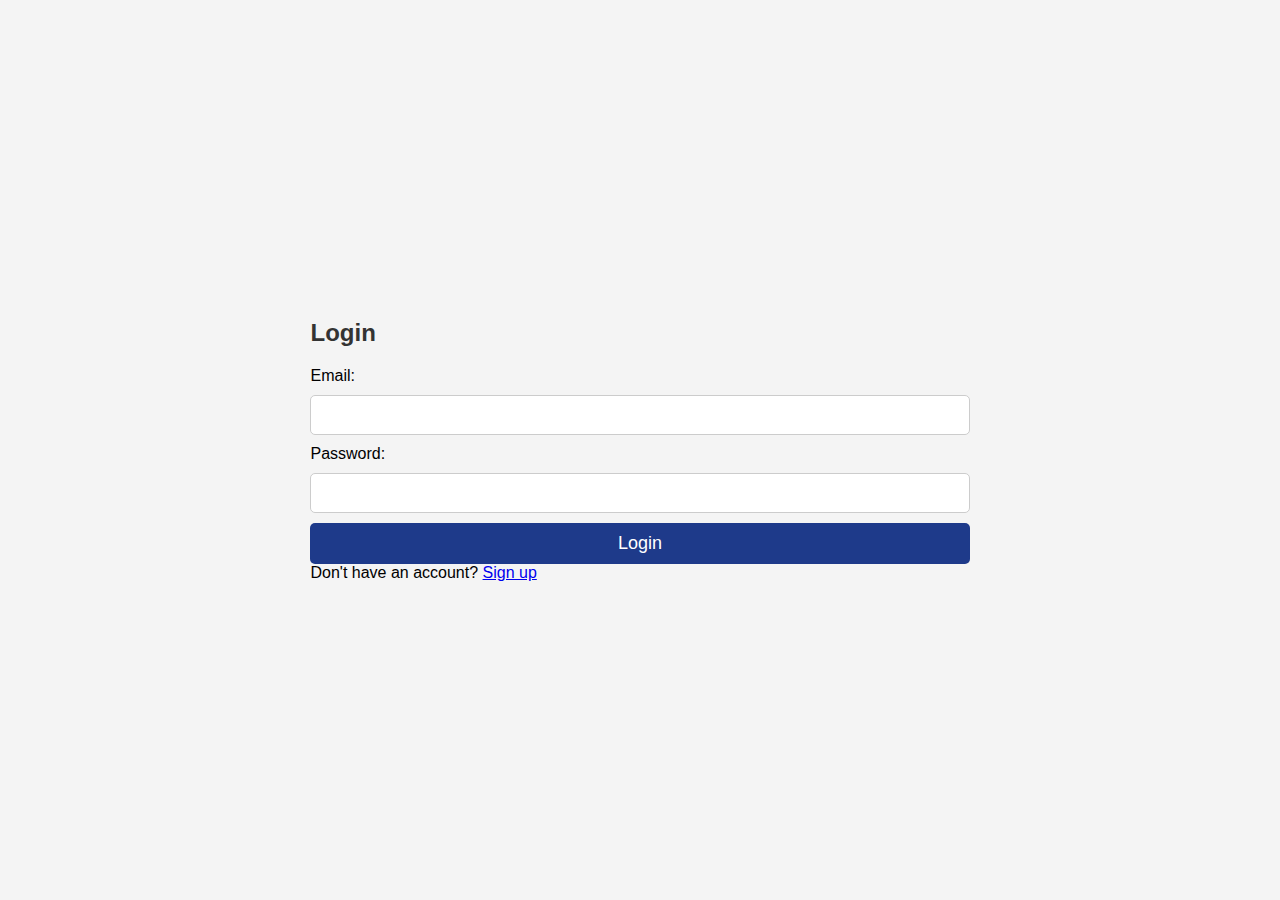
<file: placements/login.html>
<!DOCTYPE html>
<html lang="en">
<head>
    <meta charset="UTF-8">
    <meta name="viewport" content="width=device-width, initial-scale=1.0">
    <title>Login</title>
    <link rel="stylesheet" href="styles.css">
</head>
<body>
    <div class="login-container">
        <h2>Login</h2>
        <form action="login.php" method="POST">
            <label for="email">Email:</label>
            <input type="email" id="email" name="email" required>
            
            <label for="password">Password:</label>
            <input type="password" id="password" name="password" required>
            
            <button type="submit">Login</button>
        </form>
        <p>Don't have an account? <a href="signup.html">Sign up</a></p>
    </div>
</body>
</html>
</file>
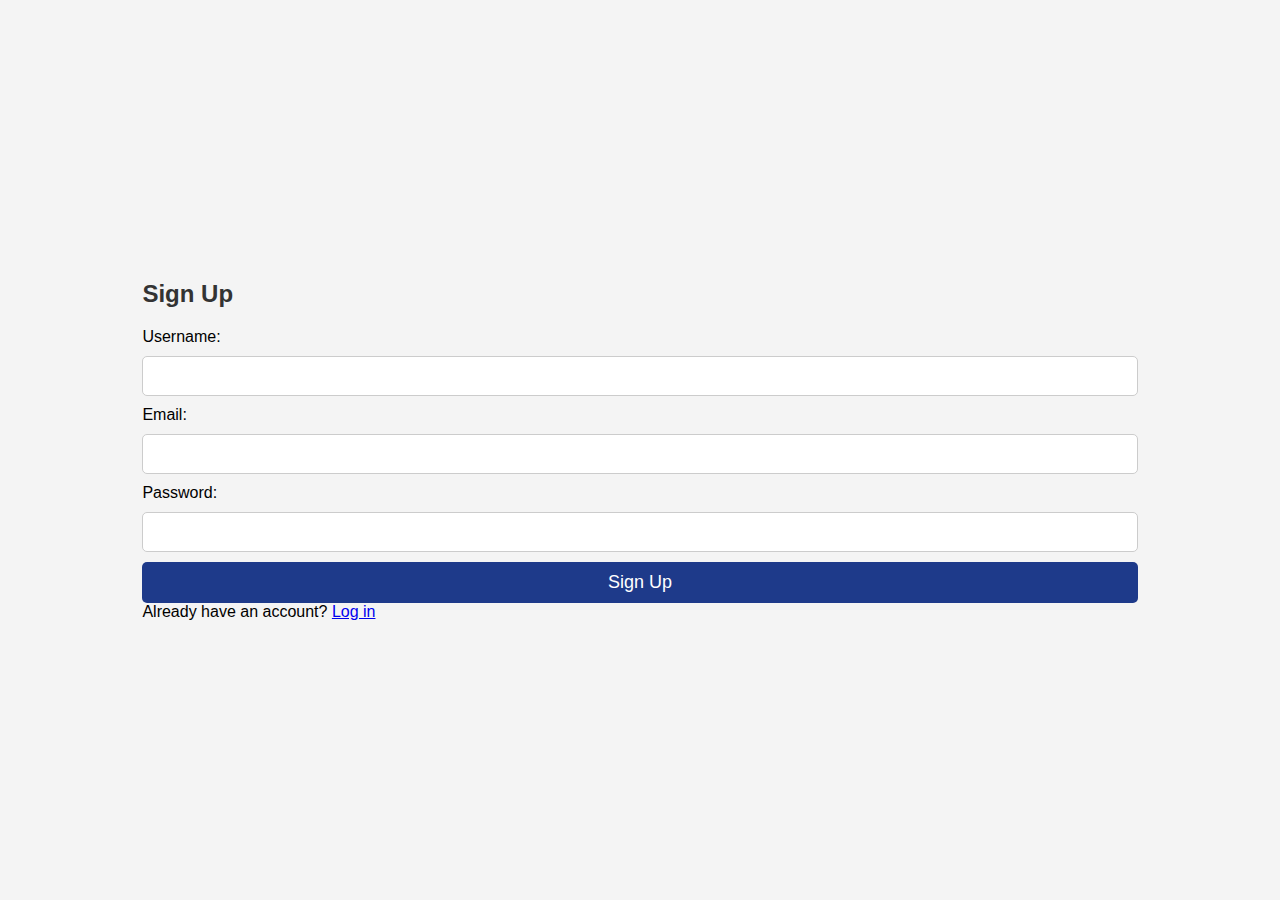
<file: placements/signup.html>
<html lang="en">
<head>
    <meta charset="UTF-8">
    <meta name="viewport" content="width=device-width, initial-scale=1.0">
    <title>Sign Up</title>
    <link rel="stylesheet" href="styles.css">
</head>
<body>
    <div class="signup-container">
        <h2>Sign Up</h2>
        <form action="signup.php" method="POST">
            <label for="username">Username:</label>
            <input type="text" id="username" name="username" required>
            
            <label for="email">Email:</label>
            <input type="email" id="email" name="email" required>
            
            <label for="password">Password:</label>
            <input type="password" id="password" name="password" required>
            
            <button type="submit">Sign Up</button>
        </form>
        <p>Already have an account? <a href="login.html">Log in</a></p>
    </div>
</body>
</html>
</file>
<file: placements/styles.css>
/* Global Styles */
* {
    margin: 0;
    padding: 0;
    box-sizing: border-box;
    font-family: Arial, sans-serif;
}

body {
    background: #f4f4f4;
    display: flex;
    justify-content: center;
    align-items: center;
    height: 100vh;
}

/* Form Container */
.container {
    background: #fff;
    padding: 30px;
    border-radius: 10px;
    box-shadow: 0px 4px 10px rgba(0, 0, 0, 0.1);
    width: 350px;
    text-align: center;
}

h2 {
    margin-bottom: 20px;
    color: #333;
}

/* Input Fields */
input {
    width: 100%;
    padding: 10px;
    margin: 10px 0;
    border: 1px solid #ccc;
    border-radius: 5px;
    font-size: 16px;
}

input:focus {
    border-color: #1e3a8a;
    outline: none;
}

/* Buttons */
button {
    width: 100%;
    padding: 10px;
    border: none;
    background: #1e3a8a;
    color: #fff;
    border-radius: 5px;
    font-size: 18px;
    cursor: pointer;
    transition: 0.3s;
}

button:hover {
    background: #6c4d6c;
}

/* Links */
.link {
    display: block;
    margin-top: 15px;
    color: #1e3a8a;
    text-decoration: none;
}

.link:hover {
    text-decoration: underline;
}
</file>
